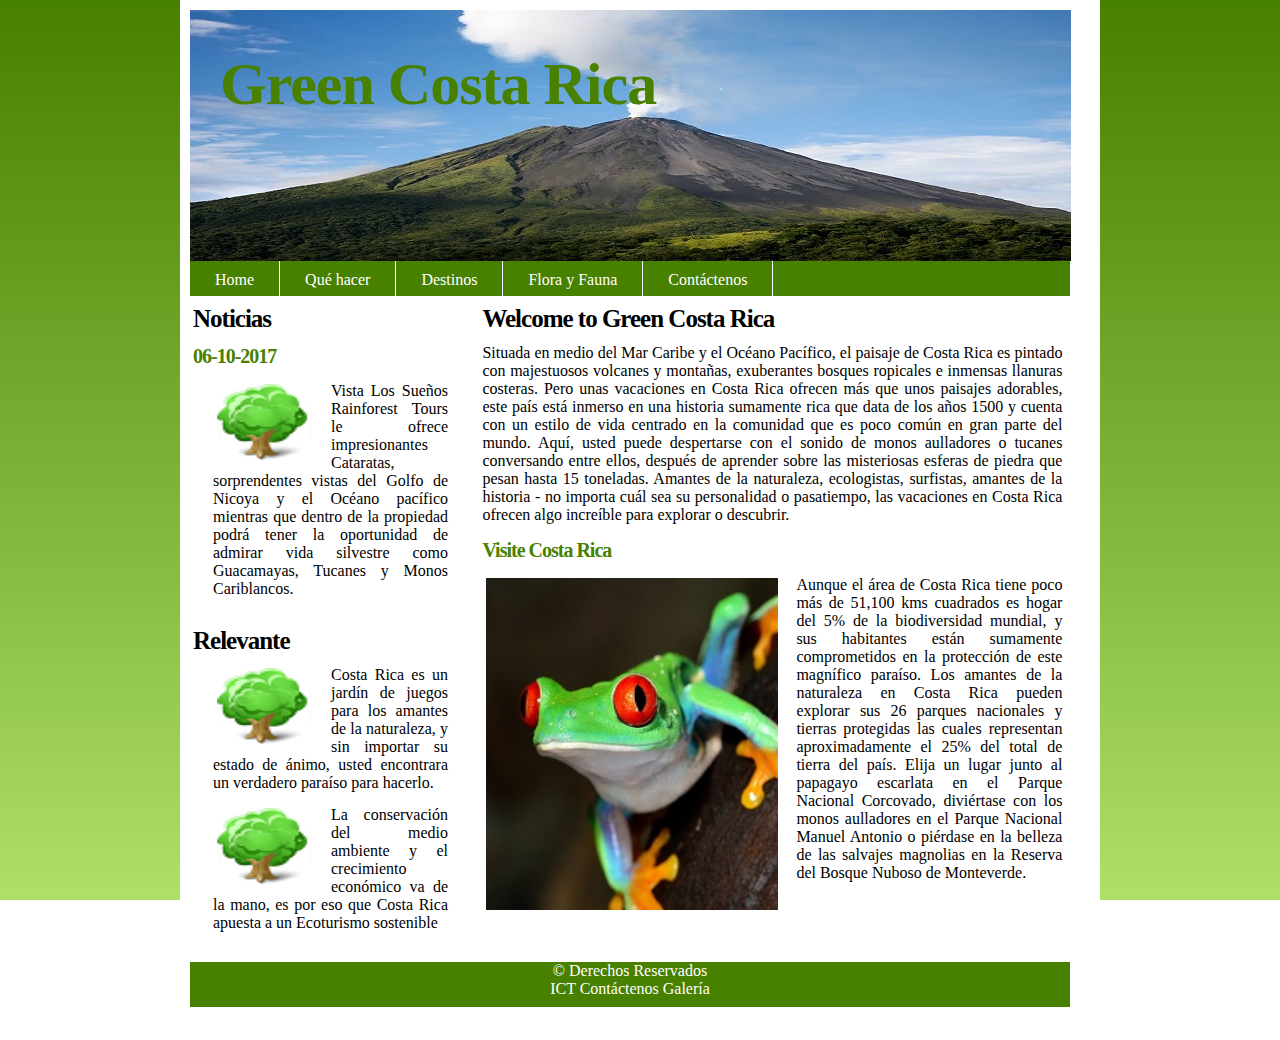
<file: index.html>
﻿<!DOCTYPE html>
<html lang="es">
  <head>
    <meta charset="UTF-8" />
    <meta http-equiv="X-UA-Compatible" content="IE=edge" />
    <meta name="viewport" content="width=device-width, initial-scale=1.0" />
    <title>ElectoTico</title>
    <link rel="stylesheet" type="text/css" href="css/menu.css" />
    <link rel="stylesheet" type="text/css" href="css/default.css" />
  </head>

  <body>
    <div id="outer">
      <header id="header">
        <div id="logo">
          <img src="images/banner.jpg" />
          <h1>Green Costa Rica</h1>
        </div>
      </header>

      <nav id="menu">
        <div id="container">
          <a class="principal" href="index.html">Home</a>
          <a class="principal" href="QueHacer.html">Qué hacer</a>
          <a class="principal" href="Destinos.html">Destinos</a>
          <a class="principal" href="FloraFauna.html">Flora y Fauna</a>
          <a class="principal" href="Cantactenos.html">Contáctenos</a>
        </div>
      </nav>

      <main id="pricipalcontent">
        <div id="primarycontent">
          <article class="post">
            <div class="header">
              <h3>Noticias</h3>
              <h4>06-10-2017</h4>
            </div>
            <div class="content">
              <img src="images/info.png" class="picA floatleft" alt="" />
              <p>
                Vista Los Sueños Rainforest Tours le ofrece impresionantes
                Cataratas, sorprendentes vistas del Golfo de Nicoya y el Océano
                pacífico mientras que dentro de la propiedad podrá tener la
                oportunidad de admirar vida silvestre como Guacamayas, Tucanes y
                Monos Cariblancos.
              </p>
            </div>
          </article>

          <article class="post">
            <div class="header">
              <h3>Relevante</h3>
            </div>
            <div class="content">
              <img src="images/info.png" class="picA floatleft" alt="" />
              <p>
                Costa Rica es un jardín de juegos para los amantes de la
                naturaleza, y sin importar su estado de ánimo, usted encontrara
                un verdadero paraíso para hacerlo.
              </p>
              <img src="images/info.png" class="picA floatleft" alt="" />
              <p>
                La conservación del medio ambiente y el crecimiento económico va
                de la mano, es por eso que Costa Rica apuesta a un Ecoturismo
                sostenible
              </p>
            </div>
          </article>
        </div>

        <aside id="secondarycontent">
          <!-- secondary content start -->

          <h2>Welcome to Green Costa Rica</h2>
          <div class="content">
            <p>
              Situada en medio del Mar Caribe y el Océano Pacífico, el paisaje
              de Costa Rica es pintado con majestuosos volcanes y montañas,
              exuberantes bosques ropicales e inmensas llanuras costeras. Pero
              unas vacaciones en Costa Rica ofrecen más que unos paisajes
              adorables, este país está inmerso en una historia sumamente rica
              que data de los años 1500 y cuenta con un estilo de vida centrado
              en la comunidad que es poco común en gran parte del mundo. Aquí,
              usted puede despertarse con el sonido de monos aulladores o
              tucanes conversando entre ellos, después de aprender sobre las
              misteriosas esferas de piedra que pesan hasta 15 toneladas.
              Amantes de la naturaleza, ecologistas, surfistas, amantes de la
              historia - no importa cuál sea su personalidad o pasatiempo, las
              vacaciones en Costa Rica ofrecen algo increíble para explorar o
              descubrir.
            </p>
          </div>

          <h3>Visite Costa Rica</h3>
          <div class="content">
            <img id="imagen"
              src="images/fancybox_small.jpg"
              class="picA floatleft"
          />
          
            <p>
              Aunque el área de Costa Rica tiene poco más de 51,100 kms
              cuadrados es hogar del 5% de la biodiversidad mundial, y sus
              habitantes están sumamente comprometidos en la protección de este
              magnífico paraíso. Los amantes de la naturaleza en Costa Rica
              pueden explorar sus 26 parques nacionales y tierras protegidas las
              cuales representan aproximadamente el 25% del total de tierra del
              país. Elija un lugar junto al papagayo escarlata en el Parque
              Nacional Corcovado, diviértase con los monos aulladores en el
              Parque Nacional Manuel Antonio o piérdase en la belleza de las
              salvajes magnolias en la Reserva del Bosque Nuboso de Monteverde.
            </p>
          </div>
        </aside>
      </main>
      <footer id="footer">
        <credit>&copy; Derechos Reservados</credit>
        <br>
        <div>ICT Contáctenos Galería</div>
      </footer>
    </div>

    
  </body>
</html>
</file>
<file: css/menu.css>
#menu{
    display: flex; /**/
    height: 35px;
    margin-bottom: 10px;
    width: 880px;
    background-color: #488000;
    color: white;
    margin-left: 10px;
    margin-top: 91px;
}

#container .principal{
    float: left;
    color: #fff;
    border-right: 1px solid #fff;
    text-decoration: none;
    padding: 10px 25px 10px 25px;
}

#container a:hover{
    color: #fff;
    font-size: larger;
    font-weight: bold;
    background-color: #26532a;
}

#container a.last{
    border-right: 0px;
}

@media screen and (max-width: 700px){
    #container, #container .principal{
        width: 100%;
        border-right: 0px;
        background-color: #488000;
        color: white;
       
    
    }
}
</file>
<file: css/default.css>
* {
  padding: 0px;
  margin: 0px;
  box-sizing: border-box;
}

body {
  background: url(../images/background.png) repeat-x;
  background-size: 100% 100%;
  background-attachment: fixed;
  color: rgb(0, 0, 0);
}

a {
  color: #258cc9;
  text-decoration: underline;
}

a:hover {
  text-decoration: none;
}

p {
  margin-bottom: 14px;
  text-align: justify;
}

#outer {
  width: 920px;
  height: 1040px;
  position: relative;
  overflow: overlay;
  margin: 0 auto;
  background-color: #fff;
  border: initial;
}

#header {
  max-width: 100%;
  height: 170px;
}
#logo {
  float: left;
  width: 880px;
  height: 250px;
  text-align: left;
  padding-top: 10px;
  padding-left: 10px;
  padding-right: 10px;
}
#header #logo h1 {
  position: absolute;
  top: 50px;
  left: 40px;
  color: #488000;
  font-size: 60px;
  font-weight: bold;
  letter-spacing: -1px;
}

#pricipalcontent {
  width: 97%;
  background-color: #fff;
  margin-left: 3px;
}

#secondarycontent {
  width: 600px;
  float: right;
  margin-right: 3px;
  background-color: #fff;
}

#primarycontent {
  width: 280px;
  float: left;
  margin-right: 3px;
}
#secondarycontent h2 {
  font-size: 25px;
  line-height: 25px;
  color: #000000;
  letter-spacing: -1px;
  padding: 0px 0px 10px 10px;
  margin-bottom: 3px;
}

#secondarycontent .content {
  padding: 0px 10px 0px 10px;
}
#secondarycontent .content #imagen {
  width: 300px;
  height: 340px;
}
#primarycontent h3 {
  font-size: 25px;
  line-height: 25px;
  color: #000000;
  letter-spacing: -1px;

  padding: 0px 0px 10px 10px;
  margin-bottom: 3px;
}
#primarycontent h4 {
  font-size: 20px;
  line-height: 25px;
  color: #488000;
  letter-spacing: -1px;

  padding: 0px 0px 10px 10px;
  margin-bottom: 3px;
}
#secondarycontent h3 {
  font-size: 20px;
  line-height: 25px;
  color: #488000;

  letter-spacing: -1px;
  padding: 0px 0px 10px 10px;
  margin-bottom: 3px;
}

#primarycontent .post {
  margin-bottom: 30px;
}

#primarycontent .post .content {
  padding: 0px 15px 0px 15px;
  margin-bottom: 20px;
  text-align: justify;
  margin-left: 15px;
}

#primarycontent .post .footer {
  height: 34px;
  margin-top: 5px;
  text-align: right;
}

#primarycontent .post .footer ul {
  list-style: none;
}

#primarycontent .post .footer ul li {
  display: inline;
  line-height: 14px;
  padding-left: 17px;
  margin-left: 25px;
  background-repeat: no-repeat;
  background-position: 0px 2px;
}

img.picA {
  position: relative;
  top: -2px;
  width: 104px;
  height: 84px;
  padding: 4px;
}

img.floatleft {
  float: left;
  margin: 0px 14px 3px 0px;
}

img.picB {
  position: relative;
  top: -2px;
  width: 146px;
  height: 147px;
  padding: 7px;
}

#footer {
  margin-bottom: 10px;
  margin-left: 10px;
  width: 880px;
  background-color: #488000;
  clear: both;
  height: 45px;
  text-align: center;
  color: #fff;
}
@media only screen and (max-width: 920px) {
  /* For mobile phones: */
  #outer {
    width: 100%;
    height: 1000px;
  }
}
@media only screen and (max-width: 920px) {
  /* For mobile phones: */
  #menu {
    text-align: center;
    width: 95%;

  }
}


@media only screen and (max-width: 920px) {
  /* For mobile phones: */
  #primarycontent {
    width: 90%;
    margin-top: 200px;

  }
}
@media only screen and (max-width: 920px) {
  /* For mobile phones: */
  #secondarycontent {
    width: 50%;
    margin-top: 10px;
    text-align: center;
  }
}

@media only screen and (max-width: 920px) {
  /* For mobile phones: */
  #header #logo {
    width: 100%;
  }
}

@media only screen and (max-width: 920px) {
  /* For mobile phones: */
  #header #splash {
    width: 100%;
    text-align: center;
    display: none;
  }
}

@media only screen and (max-width: 920px) {
  /* For mobile phones: */
  #secondarycontent {
    width: 100%;
    display: left;
    text-align: center;
  }
  #secondarycontent .content {
    text-align: left;
  }
}

@media only screen and (max-width: 920px) {
  /* For mobile phones: */
  primarycontent {
    width: 100%;
    margin: 0;
  }
}

@media only screen and (max-width: 920px) {
  .footer {
    width: 20%;
    height: 20px;
  }
}
</file>
